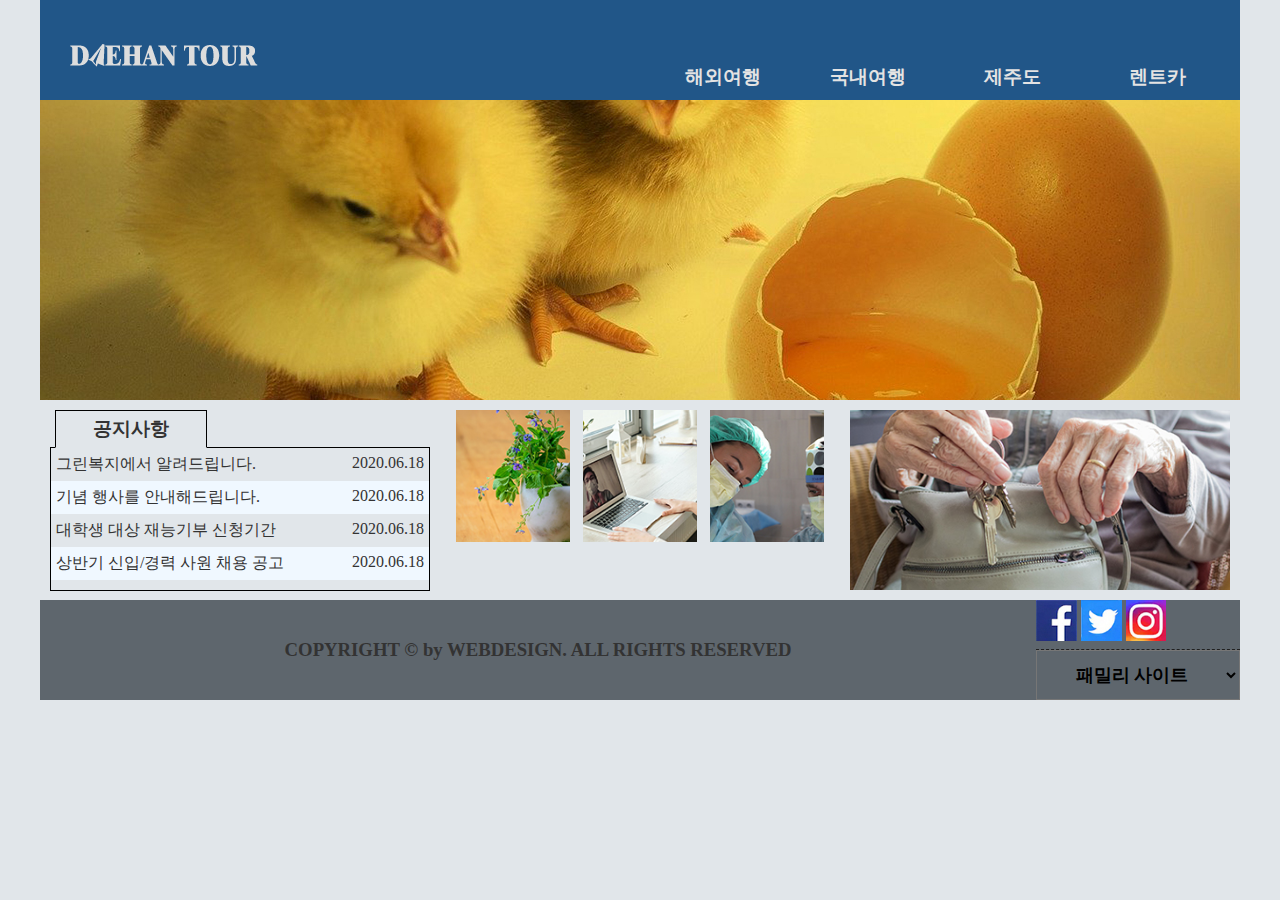
<file: index.html>
<!DOCTYPE html>
<html lang="ko">
    <head>
        <meta charset="utf-8">
        <meta name="viewport" content="width=device-width, initial-scale=1.0">
        <title>대한투어</title>
        <link rel="stylesheet" href="./css/common.css">
        <script src="./js/jquery-3.7.1.min.js"></script>
        <script src="./js/common.js"></script>
        
    </head>
    <body>
        <main>
            <header>
                <h1>
                    <a href="index.html">
                        <img src="./images/logo.png">
                    </a>
                </h1>
                <div class="nav-gr">
                    <nav>
                        <div class="main-nav">
                            <a href="#">해외여행</a>
                            <div class="drop">
                                <a href="#">동남아/대만</a>
                                <a href="#">유럽/두바이</a>
                                <a href="#">미주/하와이</a>
                            </div>
                        </div>
                        <div class="main-nav">
                            <a href="#">국내여행</a>
                            <div class="drop">
                                <a href="#">서울/경기권</a>
                                <a href="#">충청권</a>
                                <a href="#">전라권</a>
                                <a href="#">경상/강원권</a>
                            </div>
                        </div>
                        <div class="main-nav">
                            <a href="#">제주도</a>
                            <div class="drop">
                                <a href="#">버스여행</a>
                                <a href="#">자유여행</a>
                                <a href="#">호텔/펜션</a>
                            </div>
                        </div>
                        <div class="main-nav">
                            <a href="#">렌트카</a>
                            <div class="drop">
                                <a href="#">국내 렌트카</a>
                                <a href="#">국외 렌트카</a>
                            </div>
                        </div>
                        <div class="drop-back">&nbsp;</div>
                    </nav>
                </div>
               
            </header>
            <div id="contents">
                <div class="slide-group">
                    <img src="./images/slide1.jpg">
                </div>
                <div class="ngb-gr">
                    <div class="notic">
                     <h3>공지사항</h3>
                       <div class="notic-content">
                        <ul>
                            <li><a href="#">그린복지에서 알려드립니다. <span>2020.06.18</span></a></li>
                            <li><a href="#">기념 행사를 안내해드립니다. <span>2020.06.18</span></a></li>
                            <li><a href="#">대학생 대상 재능기부 신청기간 <span>2020.06.18</span></a></li>
                            <li><a href="#">상반기 신입/경력 사원 채용 공고  <span>2020.06.18</span></a></li>
                        </ul>
                       </div>
                    </div>
                    <div class="gallery">
                        <a href="#">
                            <img src="./images/gallery1.jpg" alt="갤러리">
                        </a>
                        <a href="#">
                            <img src="./images/gallery2.jpg" alt="갤러리">
                        </a>
                        <a href="#">
                            <img src="./images/gallery3.jpg" alt="갤러리">
                        </a>

                    </div>
                    <div class="baro">
                        <a href="#">
                            <img src="./images/shortcut.jpg">
                        </a>
                    </div>
                </div>
            </div>
         
            <footer>
                <h3 class="copy">
                    COPYRIGHT &copy; by WEBDESIGN. ALL RIGHTS RESERVED
                </h3>
                <div class="sf-gr">
                    <div class="sns">
                        <a href="#">
                            <img src="./images/sns1.jpg">
                        </a>
                        <a href="#">
                            <img src="./images/sns2.jpg">
                        </a>
                        <a href="#">
                            <img src="./images/sns3.jpg">
                        </a>
                    </div>
                    <div class="family">
                        <select>
                            <option value="">패밀리 사이트</option>
                            <option value="">naver</option>
                            <option value="">google</option>
                        </select>
                    </div>
                </div>
            </footer>
        </main>
    </body>



</html>
</file>
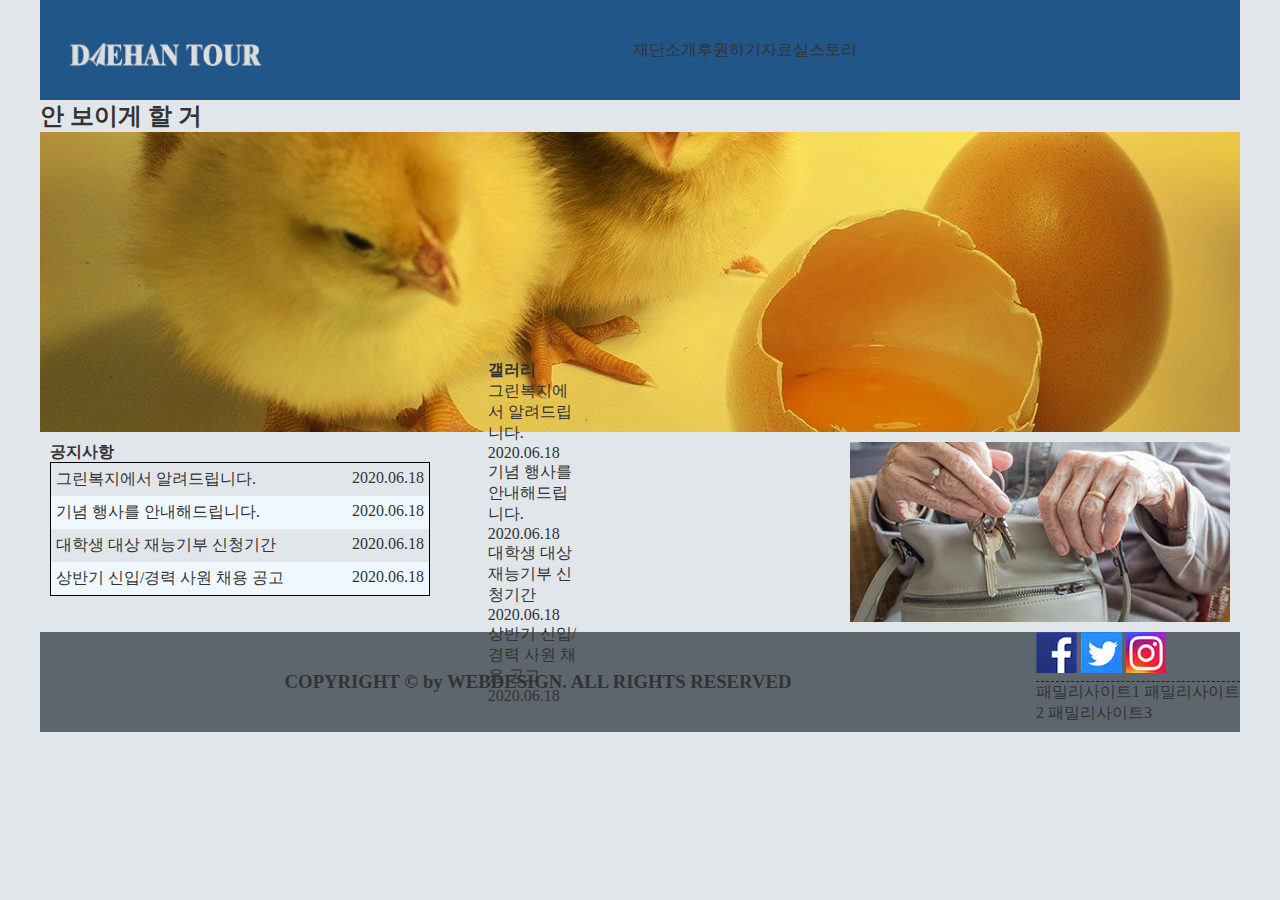
<file: index2.html>
<!DOCTYPE html>
<html lang="ko">
    <head>
        <meta charset="utf-8">
        <meta name="viewport" content="width=device-width, initial-scale=1.0">
        <title>대한투어</title>
        <link rel="stylesheet" href="./css/common.css">
        <script src="./js/jquery-3.7.1.min.js"></script>
        <script src="./js/common.js"></script>
        
    </head>
    <body>
        <main>
            <header>
                <h1>
                    <a href="index.html">
                        <img src="./images/logo.png">
                    </a>
                </h1>
                <nav>
                    <div class="nav-gr">
                        <div class="navi">
                            <a href="#">재단소개</a>
                            <div class="drop">
                                <a href="#">설립취지</a>
                                <a href="#">연혁</a>
                                <a href="#">찾아오시는길</a>
                            </div>
                        </div>
                        <div class="navi">
                            <a href="#">후원하기</a>
                            <div class="drop">
                                <a href="#">국내후원</a>
                                <a href="#">국외후원</a>
                                <a href="#">맞춤후원</a>
                            </div>
                        </div>
                        <div class="navi">
                            <a href="#">자료실</a>
                            <div class="drop">
                                <a href="#">사진자료실</a>
                                <a href="#">후원양식</a>
                            </div>
                        </div>
                        <div class="navi">
                            <a href="#">스토리</a>
                            <div class="drop">
                                <a href="#">웹진</a>
                                <a href="#">보고서</a>
                                <a href="#">나의 후원</a>
                            </div>
                        </div>
                    </div>
                </nav>
            </header>
            <section>
                <h2>안 보이게 할 거</h2>
                <div class="slide-gr">
                    <img src="./images/slide1.jpg">
                </div>
                <div class="ngb-gr">
                    <div class="notic">
                        <div class="notic-tab">
                            <h4 class="notic-title">
                                공지사항
                            </h4>
                            <div class="notic-content">
                                <ul>
                                    <li><a href="#">그린복지에서 알려드립니다. <span>2020.06.18</span></a></li>
                                    <li><a href="#">기념 행사를 안내해드립니다. <span>2020.06.18</span></a></li>
                                    <li><a href="#">대학생 대상 재능기부 신청기간 <span>2020.06.18</span></a></li>
                                    <li><a href="#">상반기 신입/경력 사원 채용 공고  <span>2020.06.18</span></a></li>
                                </ul>
                            </div>
                        </div>
                       
                    </div>
                    <div class="gallery">
                       <div class="gal-tab">
                            <h4 class="gal-title">
                                갤러리
                            </h4>
                            <div class="gal-content">
                                <ul>
                                    <a href="#"><li>그린복지에서 알려드립니다. <span>2020.06.18</span></li></a>
                                    <a href="#"><li>기념 행사를 안내해드립니다. <span>2020.06.18</span></li></a>
                                    <a href="#"><li>대학생 대상 재능기부 신청기간 <span>2020.06.18</span></li></a>
                                    <a href="#"><li>상반기 신입/경력 사원 채용 공고 <span>2020.06.18</span></li></a>
                                </ul>
                            </div>
                       </div>
                    </div>
                    <div class="baro">
                        <a href="#">
                            <img src="./images/shortcut.jpg">
                        </a>
                    </div>
                </div>


            </section>
            <footer>
                <h3 class="copy">
                    COPYRIGHT &copy; by WEBDESIGN. ALL RIGHTS RESERVED
                </h3>
                <div class="sf-gr">
                    <div class="sns">
                        <a href="#">
                            <img src="./images/sns1.jpg">
                        </a>
                        <a href="#">
                            <img src="./images/sns2.jpg">
                        </a>
                        <a href="#">
                            <img src="./images/sns3.jpg">
                        </a>
                    </div>
                    <div class="family">
                        <a href="#">패밀리사이트1</a>
                        <a href="#">패밀리사이트2</a>
                        <a href="#">패밀리사이트3</a>
                    </div>
                </div>
            </footer>
        </main>
    </body>



</html>
</file>
<file: css/common.css>
@charset "utf-8";
html,body{
    color: #333333;
    font-family: "맑은고딕";
    font-size: 16px;
    background-color: #e1e6ea;
}

a{
    color: #333333;
    text-decoration: none;
}
a:hover{
    color: #5f5555;
}
*{
    margin: 0px;
    padding: 0px;
    box-sizing: border-box;
}
img{
    vertical-align: bottom;
}
table,td,th{
    border: 1px solid black;
    border-collapse: collapse;
}

main{
    width: 100%;
    max-width: 1200px;
    margin: auto;
}
header{
    width: 100%;
    background-color: rgb(33, 86, 136);
    margin: auto;
    display: flex;
    height: 100px;
    align-items: center;
    /* justify-content: space-between; */
    /* justify-content: center; */
    position: relative;

}

h1{
    width: 17%;
    /* border: 1px solid black; */
    padding: 30px 0;
    margin-left: 25px;

}
h1 img{
    width: 100%;
}


.nav-gr{
    width: 83%;
    max-width: 1000px;
    /* border: 1px solid black; */
    height: 100%;
    display: flex;
    justify-content: flex-end;
    align-items: flex-end;
    padding-right: 10px;
    
}
nav{
    width: 60%;
    display: flex;

}
.main-nav{
    width: 25%;
    /* border: 1px solid black; */
    position: relative;
}
.main-nav>a{
    display: block;
    padding: 10px;
    background-color: transparent;
    text-align: center;
    color: rgb(228, 227, 227);
    font-size: 1.2rem;
    font-weight: 700;
}
.main-nav:hover>a{
    background-color: #ffffff73;
}
.drop{
    position: absolute;
    width: 100%;
    height: 160px;
    /* background-color: #ffffff73; */
    z-index: 99;
    display: none;
}
.drop a{
    display: block;
    width: 100%;
    padding:10px;
    text-align: center;
}
.drop a:hover{
    background-color: #e1e6ea;
    color: rgb(33, 86, 136) ;
}
.drop-back{
    position: absolute;
    width: 100%;
    height: 160px;
    background-color: #ffffff73;
    left: 0;
    top: 100px;
    display: none;
}

.slide-group{
    width: 100%;
    height: 300px;
    /* border: 1px solid black; */
}

.ngb-gr{
    width: 100%;
    height: 200px;
    /* border: 1px solid black; */
    display: flex;
    justify-content: space-between;
}
.slide-group img{
    width: 100%;
}
.notic,
.gallery,
.baro{
    width: 33.33%;
    height: 100%;
    border-width: 1px solid rgb(255, 124, 146);
    padding: 10px;
}

.gallery a,
.baro a{
    display: block;
    width: 100%;
    height: 100%;
    overflow: hidden;
}
.gallery img,
.baro img{
    width: 100%;
}
.gallery{
    display: flex;
    justify-content: space-around;
    align-items: center;
}
.gallery a{
    width: 30%;
    /* border: 1px solid black; */
    display: block;
    
}
.notic h3{
    width: 40%;
    padding: 5px;
    border:1px solid black;
    text-align: center;
    margin-left: 5px;
    position: relative;
    z-index: 9;
    border-bottom: 1px solid #e1e6ea;
}
.notic-content{
    width: 100%;
    border: 1px solid black;
    height: 80%;
    margin-top: -1px;
}
.notic-content ul{
    list-style: none;
}
.notic-content ul li{
    width: 100%;
    padding: 6px 0;
}
.notic-content ul li:nth-child(even){
    background-color: aliceblue;
}
.notic-content ul li a{
    display: flex;
    justify-content: space-between;
    padding: 0 5px;
}


footer{
    width: 100%;
    height: 100px;
    display: flex;
    background-color: rgb(94, 102, 109);
    justify-content: space-around;
    align-items: center;
  
}
.copy{
    width: 83%;
    height: 100%;
    display: flex;
    justify-content: center;
    align-items: center;
}
.sf-gr{
    width: 17%;
    height: 100%;
    /* border: 1px solid black; */
}
.sns,
.family{
    width: 100%;
    height: 50px;

}
.sns{
    border-bottom: 1px dashed #212020;
}
.sns a{
    display: inline-block;
    width: 20%;
    /* border: 1px solid black; */
}
.sns img{
    width: 100%;
}
.family select{
    width: 100%;
    height: 100%;
    text-align: center;
    font-size: 1.1rem;
    background-color: transparent;
    font-weight: 700;
}
</file>
